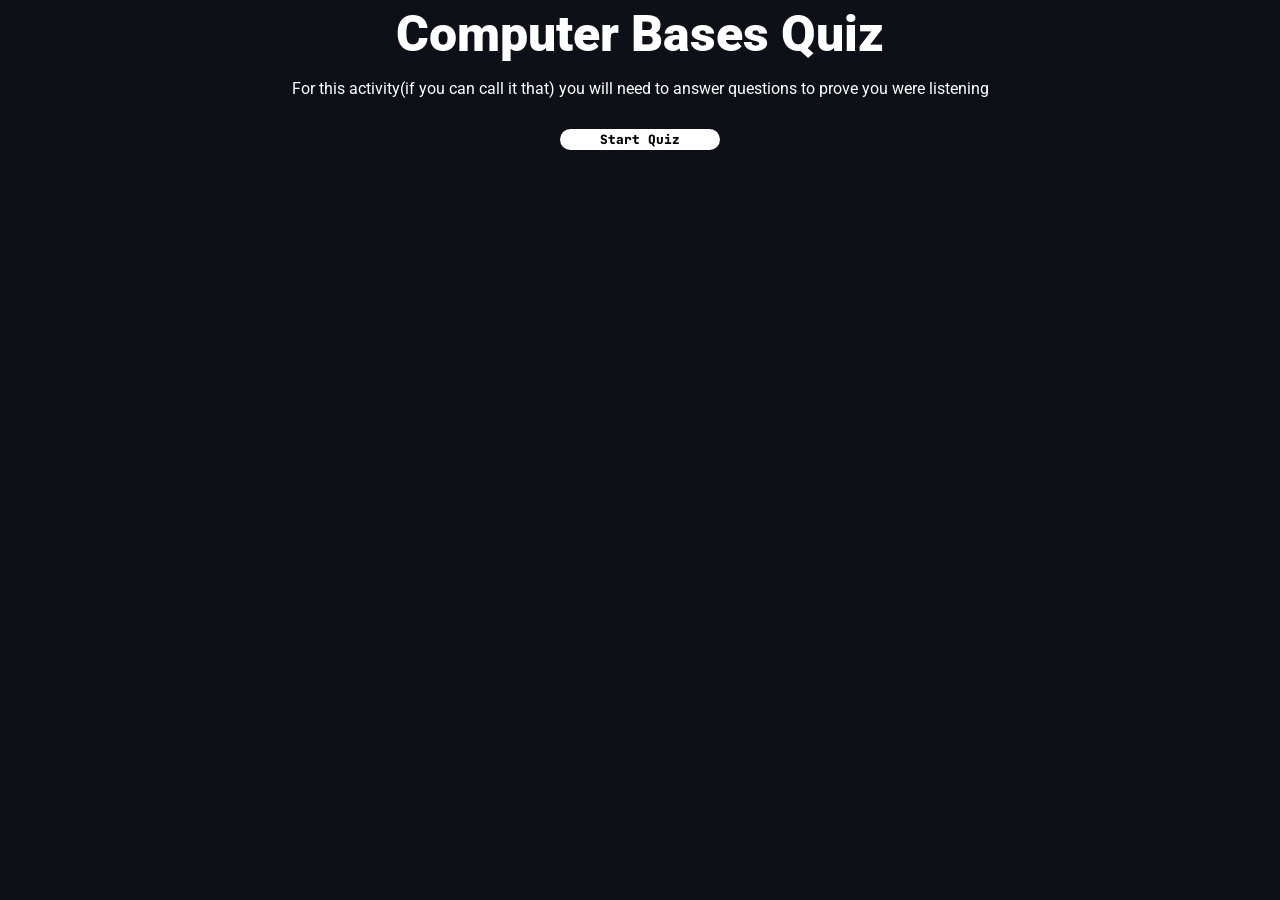
<file: quiz.html>
<!DOCTYPE html>
<html lang="en">
<head>
  <meta charset="UTF-8">
  <meta name="viewport" content="width=device-width, initial-scale=1.0">
  <title>Computer Bases Quiz</title>

  <link rel="stylesheet" href="styles/quiz/main.css">
  <link rel="stylesheet" href="styles/quiz/animation.css">

  <link rel="stylesheet" href="styles/transitions.css">

  <link rel="preconnect" href="https://fonts.googleapis.com">
  <link rel="preconnect" href="https://fonts.gstatic.com" crossorigin>
  <link href="https://fonts.googleapis.com/css2?family=Roboto:ital,wght@0,100..900;1,100..900&display=swap" rel="stylesheet">
  <link href="https://fonts.googleapis.com/css2?family=Press+Start+2P&display=swap" rel="stylesheet">
  <link href="https://fonts.googleapis.com/css2?family=Space+Mono:ital,wght@0,400;0,700;1,400;1,700&display=swap" rel="stylesheet">
  <link href="https://fonts.googleapis.com/css2?family=Fira+Code:wght@300..700&display=swap" rel="stylesheet">
  <link href="https://fonts.googleapis.com/css2?family=JetBrains+Mono:ital,wght@0,100..800;1,100..800&display=swap" rel="stylesheet">
</head>
<body>
  <div class="title-flexbox">
    <h1 class="head-title">Computer Bases Quiz</h1>
    <p class="activity-description">
      For this activity(if you can call it that) you will need to answer questions to prove you were listening
    </p>
    <button class="start">Start Quiz</button>
  </div>
  <main>
    <section class="question q1">  
      <div class="question-part">
        <h2>What is a Binary Number?</h2>
        <div class="choice-container">
          <input type="radio" class="choice" id="o1" name="q1-choice" value="hex">
          <label for="o1" class="choice-label">A number system that uses 16 unique symbols, including the letters A–F, to represent values efficiently.</label>
        </div>
        <div class="choice-container">
          <input type="radio" class="choice" id="o2" name="q1-choice" value="decimal">
          <label for="o2" class="choice-label">A number system that uses the digits 0 through 9 and is primarily used for mathematical calculations.</label>
        </div>
        <div class="choice-container">
          <input type="radio" class="choice" id="o3" name="q1-choice" value="memory">
          <label for="o3" class="choice-label">A number that can only store positive values and is used to represent memory addresses inside a computer.</label>
        </div>
        <div class="choice-container">
          <input type="radio" class="choice" id="o4" name="q1-choice" value="binary">
          <label for="o4" class="choice-label">A number that can either be 1 or 0, that is commonly found in computers. It's values in a computer are dependent on electrical flow.</label>
        </div>
        <button class="next-question">Next</button>
      </div>
    </section>
    <section class="question q2">
      <div class="question-part">
        <h2>What is <span>Base-16</span>?</h2>
        <div class="choice-container">
          <input type="radio" class="choice" id="o1" name="q2-choice" value="fakeHex">
          <label for="o1" class="choice-label">A numbering system that stores values in groups of 16 bytes and is primarily used for computer memory addresses.</label>
        </div>
        <div class="choice-container">
          <input type="radio" class="choice" id="o2" name="q2-choice" value="hex">
          <label for="o2" class="choice-label">A numbering system that uses 16 symbols (0–9 and A–F) to represent values, commonly used in computing and programming.</label>
        </div>
        <div class="choice-container">
          <input type="radio" class="choice" id="o3" name="q2-choice" value="decimal">
          <label for="o3" class="choice-label">A numbering system that uses the digits 0 through 9 and is the standard counting system used in everyday life.</label>
        </div>
        <div class="choice-container">
          <input type="radio" class="choice" id="o4" name="q2-choice" value="binary">
          <label for="o4" class="choice-label">A numbering system that only uses the digits 0 and 1 and is used by computers to store data.</label>
        </div>
        <button class="next-question">Next</button>
      </div>
    </section>
    <section class="question q3">
      <div class="question-part">
        <h2>What does Decimal mean?</h2>
        <div class="choice-container">
          <input type="radio" class="choice" id="o1" name="q3-choice" value="fakeDecimal">
          <label for="o1" class="choice-label">A number that contains a decimal point, such as 3.14 or 12.5.</label>
        </div>
        <div class="choice-container">
          <input type="radio" class="choice" id="o2" name="q3-choice" value="decimal">
          <label for="o2" class="choice-label">A numbering system based on 10 symbols (0–9), which is the standard counting system used in everyday life.</label>
        </div>
        <div class="choice-container">
          <input type="radio" class="choice" id="o3" name="q3-choice" value="fake">
          <label for="o3" class="choice-label">A numbering system used exclusively by computers to store electrical signals and memory addresses.</label>
        </div>
        <div class="choice-container">
          <input type="radio" class="choice" id="o4" name="q3-choice" value="allOfThem">
          <label for="o4" class="choice-label">All of the Above.</label>
        </div>
        <button class="next-question">Next</button>
      </div>
    </section>
    <section class="question q4">
      <div class="question-part">
        <h2>Convert 13 to <span>4-bit Binary</span></h2>
        <p>Remember each 0 represents 2ˣ starting from 2⁰ to 2³, and you need 4 zeros || Use a piece of paper if needed</p>
        <input type="text" class="binary-number-convert" id="o1" name="q4-choice" placeholder="Enter Binary Number here">
        <button class="next-question">Next</button>
      </div>
    </section>
    <section class="question q5">
      <div class="question-part">
        <h2>Convert 71 to <span>8-bit Binary</span></h2>
        <p class="no">Remember each 0 represents 2ˣ starting from 2⁰ to 2⁷, and you need 8 zeros || Use a piece of paper if needed</p>
        <input type="text" class="binary-number-convert" id="o1" name="q5-choice" placeholder="Enter Binary Number here">
        <button class="next-question">Next</button>
      </div>
    </section>
    <section class="question q6">
      <div class="decimal-hexadecimal">
        <h2>Convert 10010111 to <span>Decimal and Hexadecimal</span></h2>
        <p>Remember each 0 represents 2ˣ starting from 2⁰ to 2⁷ || Convert from Binary to Decimal, then Decimal to Hexadecimal || Use a piece of paper if needed</p>
        <input type="text" class="binary-number-convert" id="q6-choice-1" placeholder="Enter Decimal Number here">
        <input type="text" class="binary-number-convert" id="q6-choice-2" placeholder="Enter Hexadecimal Number here">
        <button class="next-question">Next</button>
      </div>
    </section>
    <section class="question q7">
      <div class="question-part">
        <h2>How is Binary applied in Computer Science?</h2>
        <div class="choice-container">
          <input type="radio" class="choice" id="o1" name="q7-choice" value="correct">
          <label for="o1" class="choice-label">Binary is used to represent and process data using combinations of 0s and 1s, which correspond to electrical states inside computer hardware.</label>
        </div>
        <div class="choice-container">
          <input type="radio" class="choice" id="o2" name="q7-choice" value="wrong">
          <label for="o2" class="choice-label">Binary is used to convert all computer data into decimal numbers before calculations are performed.</label>
        </div>
        <div class="choice-container">
          <input type="radio" class="choice" id="o3" name="q7-choice" value="wrong-again">
          <label for="o3" class="choice-label">Binary is primarily used to store colors and images because it contains only two symbols, making graphics easier to display.</label>
        </div>
        <div class="choice-container">
          <input type="radio" class="choice" id="o4" name="q7-choice" value="wrong-again-again">
          <label for="o4" class="choice-label">Binary is a special numbering system used only for internet communication and networking devices.</label>
        </div>
        <button class="next-question">Next</button>
      </div>
    </section>
    <section class="question q8">
      <div class="question-part">
        <h2>How is Base-10 applied in Computer Science?</h2>
        <div class="choice-container">
          <input type="radio" class="choice" id="o1" name="q8-choice" value="wrong-again">
          <label for="o1" class="choice-label">Base-10 is the numbering system computers use internally to store data and perform all calculations.</label>
        </div>
        <div class="choice-container">
          <input type="radio" class="choice" id="o2" name="q8-choice" value="wrong">
          <label for="o2" class="choice-label">Base-10 is only used for measuring computer performance and has no role in programming or software.</label>
        </div>
        <div class="choice-container">
          <input type="radio" class="choice" id="o3" name="q8-choice" value="correct">
          <label for="o3" class="choice-label">Base-10 is commonly used to display and input numbers in a way that humans can easily read and understand, even though computers process data in binary.</label>
        </div> 
        <div class="choice-container">
          <input type="radio" class="choice" id="o4" name="q8-choice" value="wrong-again-again">
          <label for="o4" class="choice-label">Base-10 uses the digits 0–F and is primarily used by programmers to represent memory addresses.</label>
        </div>
        <button class="next-question">Next</button>
      </div>
    </section>
    <section class="question q9">
      <div class="question-part">
        <h2>How is Hexadecimal used in Computer Science?</h2>
        <div class="choice-container">
          <input type="radio" class="choice" id="o1" name="q9-choice" value="wrong-again">
          <label for="o1" class="choice-label">Hexadecimal is a numbering system used exclusively for internet addresses and network communication.</label>
        </div>
        <div class="choice-container">
          <input type="radio" class="choice" id="o2" name="q9-choice" value="wrong">
          <label for="o2" class="choice-label">Hexadecimal is used to convert all computer data into decimal before it can be displayed on a screen.</label>
        </div>
        <div class="choice-container">
          <input type="radio" class="choice" id="o3" name="q9-choice" value="wrong-again-again">
          <label for="o3" class="choice-label">Hexadecimal is the primary numbering system used by computer processors to perform calculations internally.</label>
        </div>
        <div class="choice-container">
          <input type="radio" class="choice" id="o4" name="q9-choice" value="correct">
          <label for="o4" class="choice-label">Hexadecimal is used to represent memory addresses, binary data, and color values in a shorter and more readable format than binary.</label>
        </div>
        <button class="next-question">Next</button>
      </div>
    </section>
    <section class="question q10">
      <div class="decode-question">
        <h2>Convert this Binary to text(If you want just skip)</h2>
        <p class="binary-decode">01001000 01100101 01101100 01101100 01101111 00101100 00100000 01010111 01101111 01110010 01101100 01100100 00100001</p>
        <details>
          <summary>Binary Keys</summary>

          <pre class="binary-keys">
            A = 01000001
            B = 01000010
            C = 01000011
            D = 01000100
            E = 01000101
            F = 01000110
            G = 01000111
            H = 01001000
            I = 01001001
            J = 01001010
            K = 01001011
            L = 01001100
            M = 01001101
            N = 01001110
            O = 01001111
            P = 01010000
            Q = 01010001
            R = 01010010
            S = 01010011
            T = 01010100
            U = 01010101
            V = 01010110
            W = 01010111
            X = 01011000
            Y = 01011001
            Z = 01011010

            a = 01100001
            b = 01100010
            c = 01100011
            d = 01100100
            e = 01100101
            f = 01100110
            g = 01100111
            h = 01101000
            i = 01101001
            j = 01101010
            k = 01101011
            l = 01101100
            m = 01101101
            n = 01101110
            o = 01101111
            p = 01110000
            q = 01110001
            r = 01110010
            s = 01110011
            t = 01110100
            u = 01110101
            v = 01110110
            w = 01110111
            x = 01111000
            y = 01111001
            z = 01111010

            , = 00101100
            ! = 00100001
          </pre>
        </details>
        
        <input type="text" class="binary-number-convert" id="q10-choice" placeholder="Enter Text Here">
        <div class="button-row">
          <button class="next-question">Next</button>
          <button class="skip-question">Skip</button>
        </div>
      </div>
    </section>
    <section class="question end">
      <div class="idk">
        <h2>You Finished!!</h2>
        <p id="finalScore">Your Score:</p>
        <p id="finalScoreText"></p>
      </div>
    </section>
  </main>
  
  <div class="bars inactive">
    <div class="percentage">
      <p id="questionText"></p>
      <progress id="questionProgress" value="4" max="10"></progress> 
    </div>

    <div class="scorePercentage">
      <p id="scoreText"></p>
      <meter id="scoreMeter" value="8" min="0" max="10" low="4" high="7" optimum="10"></meter>
    </div>
  </div>

  <script src="scripts/quiz/main.js"></script>
</body>
</html>
</file>
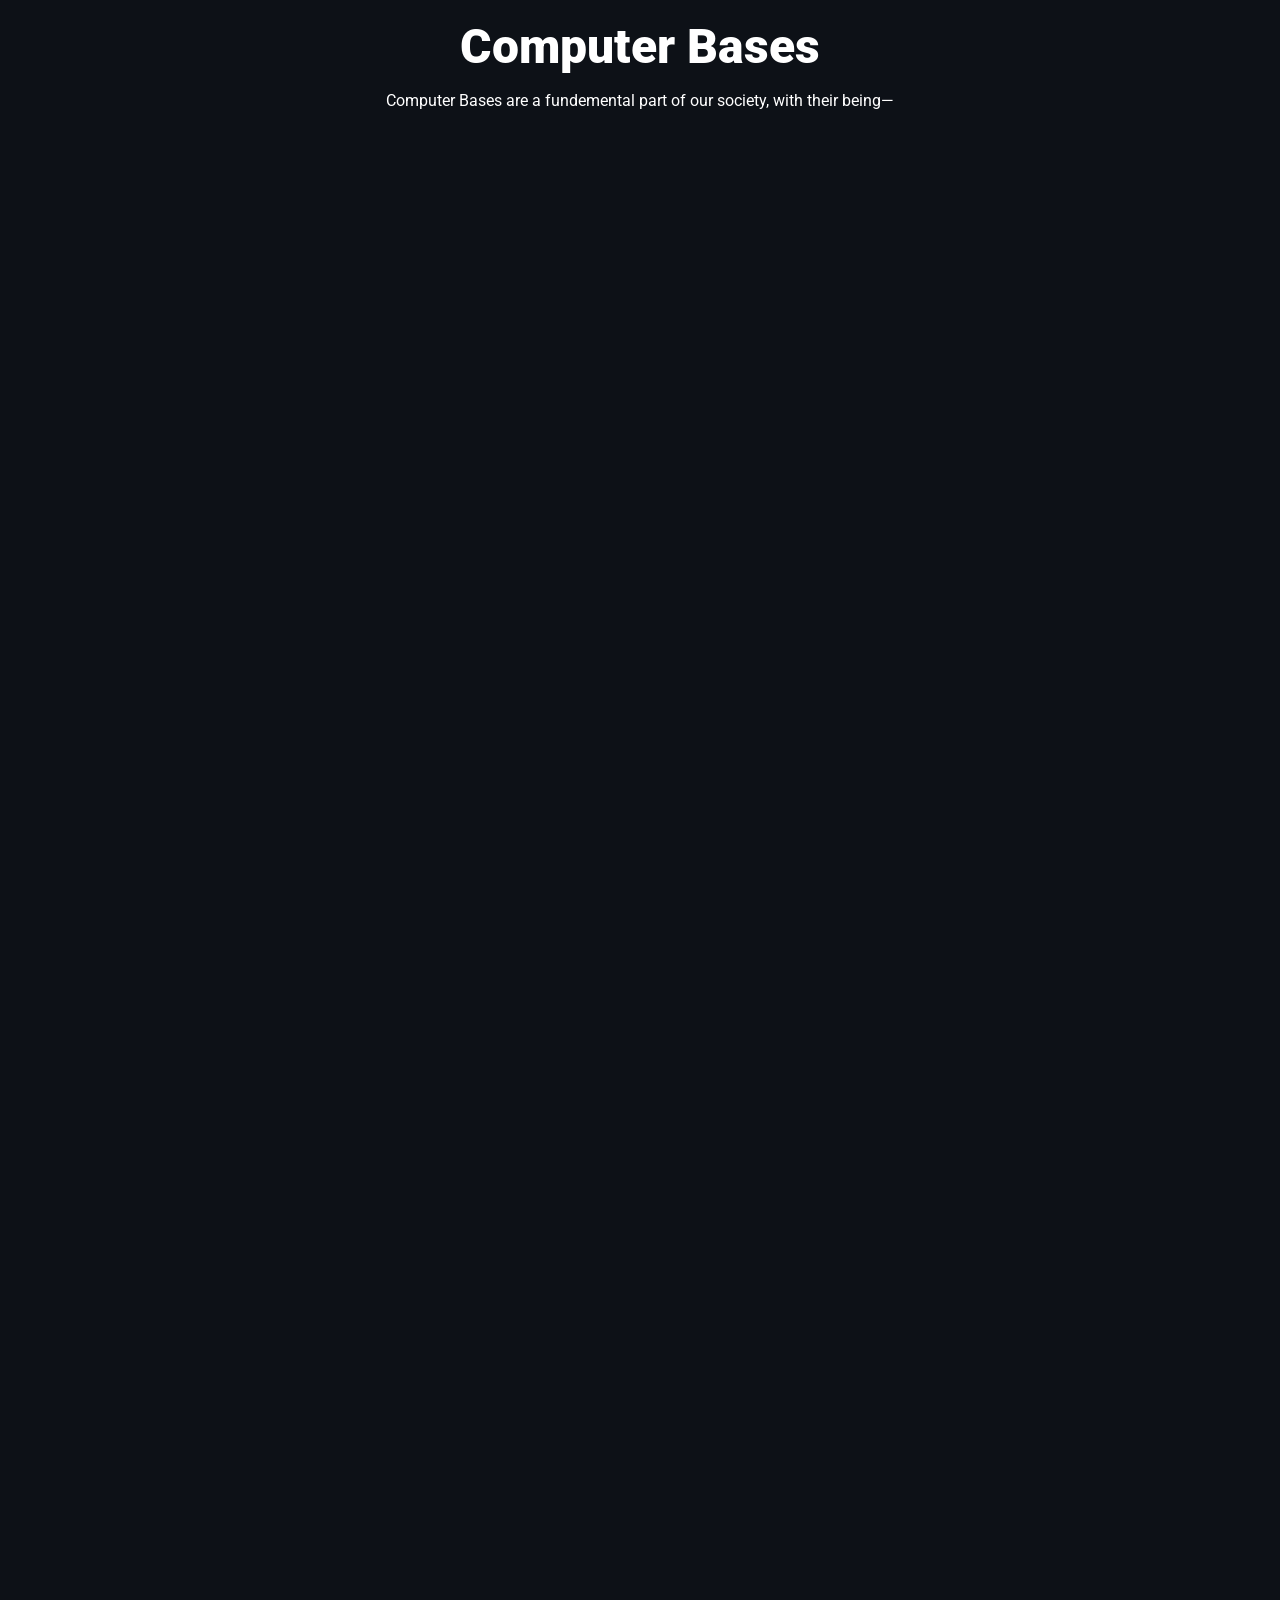
<file: slideshow.html>
<!DOCTYPE html>
<html lang="en">
<head>
  <meta charset="UTF-8">
  <meta name="viewport" content="width=device-width, initial-scale=1.0">
  <title>Computer Bases</title>

  <link rel="stylesheet" href="styles/slideshow/general.css">
  <link rel="stylesheet" href="styles/slideshow/main.css">
  <link rel="stylesheet" href="styles/slideshow/hexadecimal.css">
  <link rel="stylesheet" href="styles/slideshow/decimal.css">
  <link rel="stylesheet" href="styles/slideshow/spans.css">
  <link rel="stylesheet" href="styles/slideshow/animation.css">

  <link rel="stylesheet" href="styles/transitions.css">

  <link rel="preconnect" href="https://fonts.googleapis.com">
  <link rel="preconnect" href="https://fonts.gstatic.com" crossorigin>
  <link href="https://fonts.googleapis.com/css2?family=Roboto:ital,wght@0,100..900;1,100..900&display=swap" rel="stylesheet">
  <link href="https://fonts.googleapis.com/css2?family=Press+Start+2P&display=swap" rel="stylesheet">
  <link href="https://fonts.googleapis.com/css2?family=Space+Mono:ital,wght@0,400;0,700;1,400;1,700&display=swap" rel="stylesheet">
  <link href="https://fonts.googleapis.com/css2?family=Fira+Code:wght@300..700&display=swap" rel="stylesheet">
  <link href="https://fonts.googleapis.com/css2?family=JetBrains+Mono:ital,wght@0,100..800;1,100..800&display=swap" rel="stylesheet">
</head>
<body tabindex="-1">
  <div class="title-flexbox">
    <h1 class="head-title">Computer Bases</h1>
    <p>
      Computer Bases are a fundemental part of our society, 
      with their being—
    </p>
  </div>
  <section class="computer-bases">
    <div class="wrapper-1 cb-decimal">
      <h2>Decimal</h2>
      <p>
        Decimal(<span class="span-decimal">Base-10</span>) is the traditional number system used by humans,
        and it is very important to arithmetic. It features numbers <span class="span-decimal">0-9</span>, allowing
        you to do math such as <code>1+1=2</code>. This isn't used directly by
        <span class="span-comp">computers</span> but is used for humans to understand <span class="span-comp">computers</span>.
      </p>
    </div>
    <div class="wrapper-2 cb-hexadecimal">
      <h2>Hexadecimal</h2>
      <p>
        <span>Hexadecimal</span>(<span class="span-hexa">Base-16</span>), is a more enriched yet confusing positional numeral system.
        It features numbers <span class="span-hexa">0-9</span> same as <span class="span-decimal">Base-10</span> and includes the letters <span class="span-hexa">A to F</span> in the alphabet,
        representing digits <span class="span-hexa">10-15</span>, like this <code>0x4A = 74</code>. <span class="span-hexa">Hexadecimal</span> is massively more present in <span class="span-comp">computers</span>
        than <span class="span-decimal">Base-10</span>.
      </p>
    </div>
    <div class="wrapper-3 cb-binary">
      <h2>Binary</h2>
      <p>
        Binary(<span class="span-binary">Base-2</span>) is the most basic numeral system,
        it uses the digits <span class="span-binary">0 & 1</span>. A number can be represented
        in 8-bit binary(<span class="span-binary">BYTES</span>) like this <code>00111111 = 63</code>.
        It's also rarely used in anything but <span class="span-comp">computer science</span>.                                 
      </p>
    </div>
  </section>
  <div class="title-flexbox binary-header">
    <h1 class="head-title">Binary</h1>
  </div>
  <section class="binary-main">
    <section class="binary">
      <div class="wrapper wrapper-1 bi-1">
        <h2>Invention of the Modern Computer</h2>
        <p>
          <span class="span-6">Konrad Zuse</span> is regarded as the inventor of the <span class="span-comp">modern computer</span>. 
          Now the term "<span class="span-comp">modern computer</span>" does not refer to our current <span class="span-comp">computers</span>,
          however it refers to the introduction of <span class="span-binary">binary</span> and <span class="span-binary">boolean</span> logic into computers.
          Computers had previously been incorporating <span class="span-decimal">Base-10</span> into the machine; leading to
          much more complicated systems. This event is exetremely historical significant as
          it directly led to the modern day <span class="span-comp">computers</span>. Nowadays we use <span class="span-comp">computers</span> for everything, 
          whether it be—<span class="span-2">banking</span>, <span class="span-3">government systems</span>, 
          <span class="span-1">medicine development</span>, <span class="span-7">entertainment</span>, 
          <span class="span-4">warfare</span>, <span class="span-5">space exploration</span>
          and much more.
        </p>
      </div>
      <div class="wrapper wrapper-2 bi-2">
        
      </div>
      <div class="wrapper wrapper-3 bi-3">
        
      </div>
    </section>
    <section class="binary-2">
      <div class="wrapper wrapper-1 bi2-1">
        <h2>Boolean Algebra</h2>
        <p>
          <span class="span-binary">Boolean Algebra</span> is the mathematics applied
          to <span class="span-binary">Base-2</span> allowing for arithmetic in <span class="span-binary">Base-2</span>.
          It was introduced by <span class="span-8">George Boole</span> back in 1847, 
          and has since been expanded upon. We use <span class="span-binary">Boolean Algebra</span> 
          with <span class="span-1">Transistors</span> to create <span class="span-4">Logic Gates</span>.
          Logic gates have multiple types with—<span class="span-2">AND</span>, <span class="span-7">OR</span> & <span class="span-3">NAND</span>
          being some of the more prominent ones. Inside a modern day 
          <span class="span-comp">computer</span> lies hundreds of millions to billions of <span class="span-4">Logic Gates</span>.
          If an <span class="span-1">electricial current</span> is flowing then it is <span class="span-5">On/True</span> which is
          <span class="span-binary">1</span> in <span class="span-binary">binary</span>, if it's not flowing then it's <span class="span-6">Off/False</span> which is <span class="span-binary">0</span>.
          These individual states of <span class="span-1">electricial flow</span> are called <span class="span-binary">bits</span>.
        </p>
      </div>
      <div class="wrapper wrapper-2 bi2-2">
        
      </div>
      <div class="wrapper wrapper-3 bi2-3">
        <h2>Converting to Binary</h2>
        <p>
          <code class="bool-math">byte = 8 bits</code>. E.g.
          <code class="bool-math bM1">01010101</code>
          2^7 2^6 2^5 2^4 2^3 2^2 2^1 2^0 are the values for each bit in a byte.
          So in our example <code class="bool-math">01010101</code> we can raise each 1 to
          a certain 2 exponent. <code class="bool-math bM2">64 + 16 + 4 + 1 = 85</code>. Also,
          most modern systems run on 64-bit integer systems, so instead of 01010101 we get
          <code class="bool-math">0000000000000000000000000000000000000000000000000000000001010101</code>.
        </p>
      </div>
    </section>
    <section class="binary-3">
      <div class="wrapper wrapper-1 bi3-1">
        <h2>Incorporation in Modern-day Computer Science</h2>
        <p>
          Today <span class="span-binary">Binary</span> is the primary arithmetic
          behind <span class="span-comp">computers</span>. However, we don't actually code programs in raw <span class="span-binary">binary</span>.
          If you wanted to simply print "Hello World" to your <span class="span-comp">computers terminal</span> with <span class="span-binary">binary</span>
          it would look like this: 
        </p>
        <code class="binary-example">[base64]</code>
        <p class="output">Outputs:</p>
        <code class="binary-example-2">Hello World</code>
        <p class="python-inform">
          So we use coding languages to write out code easier like <span class="span-8">Python</span>
        </p>
        <code class="python">print("Hello, World!")</code>
        <p class="output">Outputs:</p>
        <code class="binary-example-2">Hello, World!</code>
        </div>
      </div> 
    </section>
  </section>
  <div class="title-flexbox hexa-header">
    <h1 class="head-title">Hexadecimal</h1>
  </div>
  <section class="hexa-main">
    <section class="hexa">
      <div class="wrapper wrapper-1 bi-1">
        <h2>Use in Computer Science</h2>
        <p>
          <span class="span-hexa">Base-16</span> has been around for a very long time,
          and it's been used in <span class="span-comp">computers</span> almost as long as the implementation of <span class="span-binary">binary</span> 
          in <span class="span-comp">computers</span>. We use <span class="span-hexa">hexadecimal</span> to make code more readable for humans inside <span class="span-8">low-level</span> languages for 
          a better understanding of what you're doing when directly controlling <span class="span-2">hardware</span>. 
          <span class="span-hexa">Hexadecimal</span> is used in <span class="span-4">assembly languages</span> like <span class="span-7">ARM / AArch64 Assembly</span>
          and <span class="span-1">x86-64 / x64 Assembly</span>.
        </p>
      </div>
      <div class="wrapper wrapper-2 bi-2">
        
      </div>
      <div class="wrapper wrapper-3 bi-3">
        
      </div>
    </section>
    <section class="hexa-2">
      <div class="wrapper wrapper-1 bi2-1">
        <h2>Hexadecimal Numbers</h2>
        <p>
          When we take a number in <span class="span-decimal">Base-10</span> like 52, 
          what we are actually doing is 5 * 10^1, and 2 * 10^0. In <span class="span-binary">Base-2</span> 
          with a number like 1011, we'd do 1 * 2^3, 0 * 2^2, 1 * 2^1, 1 * 2^0, and we'd get 11. In
          <span class="span-hexa">Base-16</span> not only do we have the extra symbols <span class="span-hexa">A-F(10-15)</span>, but we
          raise every digit to a power of 16. So <span class="span-hexa">7AC2</span> would be 7 * 16^3, 10 * 16^2, 12 * 16^1, 
          2 * 16^0, which is 31426.
        </p>
      </div>
      <div class="wrapper wrapper-2 bi2-2">
        
      </div>
      <div class="wrapper wrapper-3 bi2-3">
        <h2>Converting to Hexadecimal</h2>
        <p>
          For this example we will take the number 151 and convert it to <span class="span-hexa">hexadecimal</span>. To start we will
          divide 151 by 16, we get 9 with a remainder of 7. Next we divide the new quotient(9) by
          16, 9/16 = 0 remainder 9. The first remainder is the rightmost digit, and the second remainder
          is the leftmost digit. You then get 97, which we can write as <span class="span-hexa">0x97</span>.
        </p>
      </div>
    </section>
  </section>
  <div class="title-flexbox decimal-header">
    <h1 class="head-title">Decimal</h1>
  </div>
  <section class="decimal-main">
    <section class="decimal">
      <div class="wrapper wrapper-1 bi-1">
        <h2>Origin</h2>
        <p>
          All of <span class="span-decimal">Base-10</span> can be traced back to <span class="span-6">ancient civilizations</span>.
          The <span class="span-8">Egyptian numerals</span>, <span class="span-5">Brahmi numerals</span>, <span class="span-2">Greek numerals</span>, 
          <span class="span-7">Hebrew numerals</span>, <span class="span-3">Roman numerals</span>, and <span class="span-1">Chinese
          numerals</span> all use decimal(<span class="span-decimal">Base-10</span>). A common belief is it originates
          from the ten fingers on our hands, and people counted with their fingers.
        </p>
      </div>
    </section>
    <section class="decimal-2">
      <div class="wrapper wrapper-1 bi2-1">
        <h2>Basic Mathematics</h2>
        <p>
          <span class="span-decimal">Base-10</span> is the primary system used in
          <span class="span-2">standard mathetmatics</span>. We use it in this class, to perform math we can use
          the four basic operators, <span class="span-decimal">* / + -</span>. It allows us to perform equations like
          <code>4 * 3 = 12</code>, <code>12/2 = 6</code>, <code>1 + 1 = 2</code>, and <code>8-5 = 3</code>. We can expand
          this with <span class="span-1">BEDMAS</span>, <code>(2+2) * 4²</code> in which we first solve the brackets <code>(4) * 4²</code>, then the
          exponent <code>4 * 16</code>, and finally it's just multiplying <code>4 * 16 = 64</code>.
        </p>
      </div>
      <div class="wrapper wrapper-2 bi2-2">
        
      </div>
      <div class="wrapper wrapper-3">
        <h2>Usage in Computer Science</h2>
        <p>
          Actual <span class="span-decimal">Base-10</span> is commonly used in <span class="span-4">high-level</span> coding languages
          to help make code more readable for humans. E.g. Arrays: <code>myArray = ["hello", "hi", "e"]</code>.
          Now inside arrays you can access specific values by using the index position like this <code>myArray[1]</code>.
          Now if I were to print this to the output <code>print(myArray[1])</code> you might assume it will print "hello", 
          however it will actually output:
        </p>
        <code class="binary-example-2 binary-example-4">hi</code>
        <p class="idk-anymore">
          This is because the index position starts at 0, not 1; as Base-10 is the numbers 0-9.
        </p>
      </div>
    </section>
  </section>
  <div class="title-flexbox citation-header">
    <h1 class="head-title">Works Cited</h1>
  </div>
  <section class="citation-main">
    <section class="citation">
      <div class="wrapper wrapper-1 bi-1">
        <p class="citation-text">Beeler, Madison S., and Michael P. Closs. “Decimal.” Wikipedia, https://en.wikipedia.org/wiki/Decimal. Accessed 10 June 2026.</p>
        <p class="citation-text">“Binary Number.” Wikipedia, 4 5 2026, https://en.wikipedia.org/wiki/Binary_number. Accessed 10 June 2026.</p>
        <p class="citation-text">“Boolean algebra.” Wikipedia, https://en.wikipedia.org/wiki/Boolean_algebra. Accessed 10 June 2026.</p>
        <p class="citation-text yt-cite">"COMPUTER SCIENCE explained in 17 Minutes." YouTube, uploaded by Computer Science, May 19th 2024, <br>
        https://www.youtube.com/watch?v=CxGSnA-RTsA. Accessed 10 June 2026.</p>
        <p class="citation-text">Elliott, Matt. “Best Desktop Computer for 2026: Top Picks for Macs and PCs.” CNET, 27 September 2025, <br>
        https://www.cnet.com/tech/computing/best-desktop-computer/?ftag=CAD4dc88c8. Accessed 14 June 2026.</p>
        <p class="citation-text">Fernando, Jason. “What Are Assembly Languages?” Investopedia, Investopedia, 22 July 2025, <br>
        https://www.investopedia.com/terms/a/assembly-language.asp. Accessed 10 June 2026.</p>
        <p class="citation-text">Gray, Ellen. “NASA Supercomputers Power COVID-19 Research.” NASA, 29 May 2020, <br>
          https://www.nasa.gov/centers-and-facilities/ames/nasa-supercomputers-power-covid-19-research/. Accessed 14 June 2026.</p>
        <p class="citation-text">Lapointe, Boby. “Hexadecimal.” Wikipedia, https://en.wikipedia.org/wiki/Hexadecimal. Accessed 10 June 2026.</p>
        <p class="citation-text">“Logic Gate.” Wikipedia, 6 5 2026, https://en.wikipedia.org/wiki/Logic_gate. Accessed 10 June 2026.</p>
        <p class="citation-text">Quevedo, Leonardo Torres, et al. “Computer.” Wikipedia, https://en.wikipedia.org/wiki/Computer. Accessed 10 June 2026.</p>
        <p class="citation-text">“Z1 (computer).” Wikipedia, https://en.wikipedia.org/wiki/Z1_(computer). Accessed 10 June 2026.</p>
        </p>
      </div>
    </section>
  </section>
  <script src="scripts/slideshow/main.js"></script>
</body>
</html>
</file>
<file: styles/quiz/main.css>
body {
  font-family: "JetBrains Mono", Roboto, Arial;
  background-color: #0D1117;
  color: white;
  font-family: Roboto, Arial;

  display: flex;
  flex-direction: column;

  margin: 0;

  overflow-x: hidden;
}

h1 {
  font-size: clamp(20px, 8vw, 50px);
  font-weight: 900;

  margin-top: 5px;
  margin-bottom: 0px;
}

main {
  padding-top: 50px;
}

input {
  outline: none;
}

button {
  color: black;
}

.title-flexbox {
  display: flex;
  justify-content: center;
  align-items: center;
  flex-direction: column;
}

.no {
  justify-self: center;
}

.start {
  font-family: "JetBrains Mono", Roboto, Arial;
  font-weight: 900;
  font-size: clamp(0.8rem, 1vw, 1.5rem);
  padding: 2px;
  border-radius: 20px;
  border: none;

  background-color: white;

  width: clamp(20px, 24vw, 160px);

  margin-top: clamp(5px, 2vh, 15px);
}

.question-part {
  display: grid;
  grid-template-columns: repeat(2, 1fr);
  gap: 15px;

  width: min(90%, 900px);
  margin: 0 auto;
}

.decimal-hexadecimal {
  display: grid;
  grid-template-columns: repeat(2, 1fr);

  gap: 15px;

  width: min(80%, 900px);

  margin: 0 auto;

  padding: 20px;

  background-color: #080a0e;

  border-radius: 12px;

  border: 2px solid rgb(30, 30, 30);
}

.decimal-hexadecimal h2 {
  grid-column: 1 / -1;

  text-align: center;

  margin: 0;
}

.decimal-hexadecimal p {
  grid-column: 1 / -1;

  text-align: center;

  margin: 0;

  font-size: clamp(0.9rem, 1.5vw, 1.1rem);
}

.decimal-hexadecimal .next-question {
  grid-column: 1 / -1;
}

.decimal-hexadecimal input {
  justify-self: center;
}

.decimal-hexadecimal .next-question {
  justify-self: center;
}

.question-part h2 {
  grid-column: 1 / -1;
  text-align: center;
}

.choice-container {
  display: flex;
  align-items: center;

  background-color: #080a0e;
  padding: 10px;
  border-radius: 10px;

  gap: 10px;
}

.choice {
  appearance: none;

  flex-shrink: 0;
  width: 20px;
  height: 20px;

  border: 2px solid white;
  border-radius: 50%;

  background-color: #080a0e;
}

.choice:checked {
  background-color: #00ff88;
}

.choice-label {
  font-size: clamp(0.5rem, 0.875vw, 1.5rem);
}

.decode-question {
    width: min(90vw, 1000px);

    margin: 0 auto;

    display: flex;
    flex-direction: column;

    align-items: center;

    gap: 15px;
}

.binary-decode {
    font-family: "JetBrains Mono", monospace;

    width: 90%;

    padding: 15px;

    background-color: #080a0e;

    border: 2px solid rgb(0, 55, 156);

    border-radius: 10px;

    text-align: center;

    overflow-wrap: break-word;
}

.binary-keys {
    font-family: "JetBrains Mono", monospace;

    width: 90%;
    max-height: 250px;

    overflow-y: auto;

    padding: 15px;

    background-color: #080a0e;

    border-radius: 10px;

    border: 2px solid rgb(66, 66, 66);

    white-space: pre-wrap;
}

.binary-number-convert {
    width: min(80%, 500px);

    padding: 12px;

    font-size: 1rem;

    border-radius: 8px;

    border: 2px solid rgb(0, 55, 156);

    background-color: #080a0e;

    color: white;
}

.button-row {
    display: flex;
    gap: 15px;
    width: 90%;
    justify-content: center;
}

.next-question, .skip-question {
  font-family: "JetBrains Mono", Roboto, Arial;
  font-weight: 900;
  font-size: clamp(0.8rem, 1vw, 1.5rem);
  padding: 2px;

  grid-column: 1 / -1;
  justify-self: center;

  width: 20%;

  margin-top: clamp(5px, 2vh, 15px);
}

.bars {
  display: flex;
  justify-content: center;
  align-items: center;
  flex-direction: column;
}

.percentage,
.scorePercentage {
  display: flex;
  flex-direction: column;

  align-items: center;

  width: min(90%, 900px);

  margin: 0 auto;
}

.idk {
  display: flex;
  justify-content: center;
  align-items: center;

  flex-direction: column;
}

#questionText,
#scoreText {
  margin-bottom: 5px;
  font-weight: 700;
}

#questionProgress {
  width: 50%;
}
#scoreMeter {
  width: 20%;
  height: 25px;
}

#questionProgress::-webkit-progress-bar {
  background-color: #080a0e;
  border-radius: 999px;
}

#questionProgress::-webkit-progress-value {
  background-color: #ff0000;
  border-radius: 999px;
}

.question {
  display: none;

  transform: translateX(-100vw);
}

.active {
  display: block;
}

.inactive {
  display: none;
}
</file>
<file: styles/quiz/animation.css>
.animation-one {
  animation-name: slide-in-from-right;
  animation-duration: 0.5s;
  animation-iteration-count: 1;
  animation-fill-mode: forwards;
}

.animation-two {
  animation-name: slide-out-from-right;
  animation-duration: 1s;
  animation-iteration-count: 1;
  animation-fill-mode: forwards;
}

@keyframes slide-in-from-right {
  from {
    transform: translateX(-100vw);
  }
  to {
    transform: translateX(0);
  }
}

@keyframes slide-out-from-right {
  from {
    transform: translateX(0);
  }
  to {
    transform: translateX(100vw);
  }
}
</file>
<file: styles/transitions.css>
@view-transition {
  navigation: auto;
}

::view-transition-group(root) {
  animation-duration: 1s;
  animation-timing-function: ease;
}

::view-transition-old(root) {
  animation-name: slide-out;
}

::view-transition-new(root) {
  animation-name: slide-in;
}

main {
  view-transition-name: page-content;
}

@keyframes slide-out {
  to {
    translate: -100vw;
  }
}

@keyframes slide-in {
  from {
    translate: 100vw;
  }
}
</file>
<file: styles/slideshow/general.css>
body {
  background-color: #0D1117;
  color: white;
  font-family: Roboto, Arial;

  display: flex;
  flex-direction: column;

  min-height: 550dvh;
  margin: 0;

  overflow-x: hidden;
}

header {
  padding-top: 0;
  padding-left: 10px;

  position: fixed;
  display: flex;
  justify-content: space-between;
  align-items: center;


  top: 0;
  left: 0;
  right: 0;

  padding-right: 10px;

  border-bottom: solid;
  border-color: #30363D;
  border-width: 2px;

  background-color: #161B22;

  z-index: 100;
}

footer {
  padding-top: 0;
  padding-left: 10px;

  position: ab;
  bottom: 0;
  left: 0;
  right: 0;

  margin-top: auto;
  margin: 0 0 0 0;

  display: flex;
  justify-content: space-between;
  align-items: center;

  height: 100px;

  padding-right: 10px;

  border-top: solid;
  border-color: #30363D;
  border-width: 2px;

  background-color: #161B22;

  z-index: 100;
}

h1 {
  font-size: 40px;
  font-weight: 900;

  margin-top: 5px;
  margin-bottom: 0px;
}

main {
  padding-top: 50px;
  padding-left: 20px;

  display: flex;
  flex-direction: column;
  align-items: start;
}
</file>
<file: styles/slideshow/main.css>
.title-flexbox {
  display: flex;
  justify-content: center;
  align-items: center;
  flex-direction: column;

  margin-bottom: clamp(1vh, 2vh, 3vh);

  width: 100%;
  height: 100%;
}

.head-title {
  position: relative;

  top: 0;

  font-size: clamp(1.5rem, 4vw, 3rem);

  margin-top: 2vh;
}

.computer-bases {
  display: flex;
  flex-direction: row;

  align-items: center;
  justify-content: space-evenly;

  height: clamp(100px, 40vh, 45vh);
  margin-bottom: clamp(3vh, 5vh, 6vh);
}

.computer-bases .wrapper-1, .computer-bases .wrapper-2, .computer-bases .wrapper-3 {
  display: flex;
  flex-direction: column;

  align-items: center;
  justify-content: start;

  width: clamp(10%, 30%, 40%);
  height: clamp(20%, 90%, 92%);
  
  margin-left: clamp(2px, 2vw, 3vw);
  margin-right: clamp(2px, 2vw, 3vw);

  background-color: transparent;
}

h2 {
  margin-bottom: clamp(1px, 0.3vw, 4px);
  font-size: clamp(1rem, 1.25vw, 2rem);
}
.computer-bases p {
  margin-top: 2px;
  height: clamp(20%, 90%, 92%);

  font-size: clamp(0.5rem, 3vw, 1rem);

  margin-bottom: clamp(3px, 0.35vw, 7px);
}

.computer-bases .wrapper-1, .computer-bases .wrapper-3{
  transform: translateX(-100vw);
}

.computer-bases .wrapper-2 {
  opacity: 0;
}

code {
  font-family: Arial;
  font-size: clamp(0.5rem, 1vw, 1.5rem);
  font-weight: 500;
  background-color: rgb(0, 0, 0);
  color: rgb(255, 255, 255);
  padding: 2px;
  border-width: 2px;
  border-color: rgb(0, 55, 156);
  border-style: solid;
}

.binary-header {
  font-size: clamp(1.5rem, 4vw, 3rem);
  opacity: 0;
}

.binary {
  display: flex;
  justify-content: space-between;
  align-items: start;

  margin-top: clamp(5px, 1vw, 25px);
  height: clamp(15vh, 30vh, 40vh);
  opacity: 0;

  border-radius: 5% 0 5% 0;

  position: relative;
  overflow: hidden;
}

.binary::before {
    content: "";
    position: absolute;
    inset: 0;

    background-image: url('../../images/Z3_Deutsches_Museum.JPG');
    background-size: auto;
    background-position: right;

    mask-image:
        radial-gradient(
            ellipse 48% 120% at 100% 50%,
            black 20%,
            transparent 100%
        );

    -webkit-mask-image:
        radial-gradient(
            ellipse 48% 120% at 100% 50%,
            black 20%,
            transparent 100%
        );
}

.binary .wrapper {
  display: flex;
  flex-direction: column;

  align-items: center;
  justify-content: start;

  width: clamp(32%, 40%, 45%);
  height: clamp(40vh, 50vh, 54vh);
  
  margin-left: clamp(2px, 2vw, 3vw);
  margin-right: clamp(2px, 2vw, 3vw);

  background-color: transparent;
}

.binary-main .wrapper p, .hexa-main .wrapper p, .decimal-main .wrapper p {
  font-size: clamp(0.5rem, 1vw, 1.5rem);
}

.binary .wrapper-2 {
  background-color: rgba(126, 126, 126, 0.3);
  width: 4px;
  height: 100%;
  border-radius: 5px;
}

.binary .wrapper-1 {
  margin-top: clamp(3vh, 5vh, 7vh);
}

.binary-2 {
  display: flex;
  justify-content: space-between;
  align-items: start;

  margin-top: clamp(5px, 1vw, 25px);
  height: clamp(15vh, 30vh, 40vh);
  opacity: 0;

  border-radius: 5% 0 5% 0;

  position: relative;
  overflow: hidden;

  margin-bottom: clamp(40px, 120px, 240px);
}

.binary-2 .wrapper {
  display: flex;
  flex-direction: column;

  align-items: center;
  justify-content: start;

  width: clamp(32%, 40%, 45%);
  height: clamp(40vh, 50vh, 54vh);
  
  margin-left: clamp(2px, 2vw, 3vw);
  margin-right: clamp(2px, 2vw, 3vw);

  background-color: transparent;
}

.binary-2 .wrapper-2 {
  background-color: rgba(126, 126, 126, 0.3);
  width: 4px;
  height: 100%;
  border-radius: 5px;
}

.binary-2 .wrapper-1, .binary-2 .wrapper-3 {
  margin-top: clamp(3vh, 5vh, 7vh);
}

.binary-2 .wrapper-3 {
  align-items: start;
}

.math {
  display: flex;
  align-items: center;
  justify-content: start;

  flex-direction: column;
}

.bool-math {
  font-weight: 600;
  font-size: clamp(0.5rem, 1vw, 1.5rem);
  background-color: lightgray;
  border: none;
  color: black;
  width: clamp(10px, 2vw, 45px);
  padding: clamp(1px, 0.15vw, 4px);
  text-align: right;
}

.bM1 {
  text-align: center;
  font-size: clamp(0.5rem, 1vw, 1rem);
  padding: clamp(1px, 0.15vw, 4px);
}

.bM2 {
  font-weight: 900;
  font-size: clamp(0.5rem, 1vw, 1rem);
}

rt {
  font-weight: 900;
  font-size: clamp(0.5rem, 1.5vw, 1.5rem);
}

.binary-3 {
  display: flex;
  justify-content: center;
  align-items: center;

  margin-top: clamp(5px, 1vw, 25px);
  height: clamp(20vh, 60vh, 100vh);

  border-radius: 5% 0 5% 0;

  position: relative;
  overflow: hidden;

  transform: translateX(-100vw);
}

.binary-3::before {
    content: "";
    position: absolute;
    inset: 0;

    background-image: url('../../images/nasaPhoto.webp');
    background-size: auto;
    background-position: right;

    mask-image: linear-gradient(
        to left,
        black 20%,
        transparent 50%
    );

    -webkit-mask-image:
        linear-gradient(
        to left,
        black 20%,
        transparent 51%
    );
}

.binary-3::after {
    content: "";
    position: absolute;
    inset: 0;

    background-image: url('../../images/computers.webp');
    background-position: left;
    background-repeat: no-repeat;

    mask-image: linear-gradient(
        to right,
        black 20%,
        transparent 51%
    );
    -webkit-mask-image:
        linear-gradient(
        to right,
        black 20%,
        transparent 51%
    );
}

.binary-3 .wrapper {
  position: relative;
  display: flex;
  flex-direction: column;

  align-items: center;
  justify-content: start;

  width: clamp(32%, 40%, 45%);
  height: clamp(40vh, 54vh, 58vh);
  
  margin-left: clamp(2px, 2vw, 3vw);
  margin-right: clamp(2px, 2vw, 3vw);

  border-radius: clamp(4px, 1vw, 20px);

  background-color: rgba(0, 0, 0, 0.35);
  border-width: 2px;
  border-color: rgb(255, 255, 255);
  border-style: solid;

  backdrop-filter: blur(5px);

  z-index: 1;

  transform: translateX(-100vw);
}

.bi3-1 {
  padding: 4px;
}

.binary-3 .wrapper p {
  text-align: center;
  width: 90%;
}

.decimal-2 .wrapper-3 p {
  margin-bottom: 2px;
}

.binary-example {
  width: 90%;
  text-align: center;
  background-color: rgb(0, 0, 0);
  border-color: rgb(66, 66, 66);
  border-style: solid;
  border-radius: clamp(4px, 0.75vw, 14px);
  color: rgb(255, 255, 255);
  padding: clamp(2px, 0.5vw, 12px);
  max-width: 100%;
  overflow-x: auto;
  white-space: pre-wrap;
  overflow-wrap: break-word;
  font-size: clamp(0.6rem, 1vw, 1rem);
  font-family: "Fira Code", Roboto, Arial;
  margin-bottom: clamp(2px, 0.5vw, 12px);
}

.binary-example-2 {
  margin-top: clamp(3px, 0.4vh, 12px);
  text-align: center;
  background-color: rgb(0, 0, 0);
  border-color: rgb(66, 66, 66);
  border-style: solid;
  border-radius: clamp(4px, 0.75vw, 14px);
  color: rgb(255, 255, 255);
  padding: clamp(2px, 0.4vw, 12px);
  font-size: clamp(0.5rem, 1vw, 1rem);
  font-family: "Fira Code", Roboto, Arial;
}

.python-inform {
  margin-top: clamp(0.5em, 1vw, 0.9em);
  margin-bottom: clamp(0.5em, 1vw, 0.9em);
}

.output {
  margin: 0;
  text-decoration: underline;
  text-underline-offset: clamp(1px, 0.15vw, 4px);
}

.python {
  text-align: center;
  background-color: rgb(0, 0, 0);
  border-color: rgb(66, 66, 66);
  border-style: solid;
  border-radius: clamp(4px, 0.75vw, 14px);
  color: rgb(255, 255, 255);
  padding: clamp(2px, 0.4vw, 12px);
  font-size: clamp(0.5rem, 1vw, 1rem);
  font-family: "Fira Code", Roboto, Arial;

  margin-bottom: clamp(4px, 0.75vw, 20px);
}

.citation-header {
  margin-top: clamp(5vh, 20vh, 40vh);
  opacity: 0;
}

.citation-text {
  font-family: "JetBrains Mono", Roboto, Arial;
}

.citation {
  display: flex;
  justify-content: center;
  align-items: center;

  font-size: clamp(0.5rem, 1vw, 1.5rem);

  transform: translateX(-100vw);
}

.yt-cite {
  text-overflow:clip;
}
</file>
<file: styles/slideshow/hexadecimal.css>
.hexa-header {
  margin-top: 23vh;
  opacity: 0;
}

.hexa {
  display: flex;
  justify-content: space-between;
  align-items: start;

  margin-top: 15px;
  height: 30vh;
  opacity: 0;

  border-radius: 5% 0 5% 0;

  position: relative;
  overflow: hidden;
}

.hexa::before {
    content: "";
    position: absolute;
    inset: 0;

    background-image: url('../../images/assemblylanguage.JPG');
    background-size: contain;
    background-position: right;

    mask-image:
        radial-gradient(
            ellipse 48% 120% at 100% 50%,
            black 20%,
            transparent 100%
        );

    -webkit-mask-image:
        radial-gradient(
            ellipse 48% 120% at 100% 50%,
            black 20%,
            transparent 100%
        );
}

.hexa .wrapper {
  display: flex;
  flex-direction: column;

  align-items: center;
  justify-content: start;

  width: clamp(32%, 40%, 45%);
  height: clamp(40vh, 50vh, 28vh);
  
  margin-left: clamp(2px, 2vw, 3vw);
  margin-right: clamp(2px, 2vw, 3vw);

  background-color: transparent;
}

.hexa .wrapper-2 {
  background-color: rgba(126, 126, 126, 0.3);
  width: 4px;
  height: 100%;
  border-radius: 5px;
}

.hexa .wrapper-1 {
  margin-top: 5vh;
}

.hexa-2 {
  display: flex;
  justify-content: space-between;
  align-items: start;

  margin-top: 15px;
  height: 30vh;
  opacity: 0;

  border-radius: 5% 0 5% 0;

  position: relative;
  overflow: hidden;

  margin-bottom: 120px;
}

.hexa-2 .wrapper {
  display: flex;
  flex-direction: column;

  align-items: center;
  justify-content: start;

  width: clamp(32%, 40%, 45%);
  height: clamp(40vh, 50vh, 28vh);
  
  margin-left: clamp(2px, 2vw, 3vw);
  margin-right: clamp(2px, 2vw, 3vw);

  background-color: transparent;
}

.hexa-2 .wrapper-2 {
  background-color: rgba(126, 126, 126, 0.3);
  width: 4px;
  height: 100%;
  border-radius: 5px;
}

.hexa-2 .wrapper-1, .hexa-2 .wrapper-3 {
  margin-top: 5vh;
}

.hexa-2 .wrapper-3 {
  align-items: center;
}

.math {
  display: flex;
  align-items: center;
  justify-content: start;

  flex-direction: column;
}

rt {
  font-weight: 900;
  font-size: 1rem;
}

.hexa-3 {
  display: flex;
  justify-content: center;
  align-items: center;

  margin-top: 15px;
  height: 60vh;

  border-radius: 5% 0 5% 0;

  position: relative;
  overflow: hidden;

  transform: translateX(-100vw);
}

.hexa-3::before {
    content: "";
    position: absolute;
    inset: 0;

    background-image: url('../../images/nasaPhoto.webp');
    background-size: auto;
    background-position: right;

    mask-image: linear-gradient(
        to left,
        black 20%,
        transparent 50%
    );

    -webkit-mask-image:
        linear-gradient(
        to left,
        black 20%,
        transparent 51%
    );
}

.hexa-3::after {
    content: "";
    position: absolute;
    inset: 0;

    background-image: url('../../images/computers.webp');
    background-position: left;
    background-repeat: no-repeat;

    mask-image: linear-gradient(
        to right,
        black 20%,
        transparent 51%
    );
    -webkit-mask-image:
        linear-gradient(
        to right,
        black 20%,
        transparent 51%
    );
}

.hexa-3 .wrapper {
  position: relative;
  display: flex;
  flex-direction: column;

  align-items: center;
  justify-content: start;

  width: clamp(32%, 40%, 45%);
  height: clamp(40vh, 54vh, 58vh);
  
  margin-left: clamp(2px, 2vw, 3vw);
  margin-right: clamp(2px, 2vw, 3vw);

  border-radius: clamp(4px, 12px, 20px);

  background-color: rgba(0, 0, 0, 0.35);
  border-width: 2px;
  border-color: rgb(255, 255, 255);
  border-style: solid;

  backdrop-filter: blur(5px);

  z-index: 1;

  transform: translateX(-100vw);
}

.hexa-3 .wrapper p {
  text-align: center;
  width: 90%;
}

.hexa-example {
  width: 90%;
  text-align: center;
  background-color: rgb(0, 0, 0);
  border-color: rgb(66, 66, 66);
  border-style: solid;
  border-radius: 8px;
  color: rgb(255, 255, 255);
  padding: 6px;
  font-size: 14px;
  font-family: "Fira Code", Roboto, Arial;
  margin-bottom: 6px;
}

.hexa-example-2 {
  margin-top: 10px;
  text-align: center;
  background-color: rgb(0, 0, 0);
  border-color: rgb(66, 66, 66);
  border-style: solid;
  border-radius: 8px;
  color: rgb(255, 255, 255);
  padding: 4px;
  font-size: 14px;
  font-family: "Fira Code", Roboto, Arial;
}
</file>
<file: styles/slideshow/decimal.css>
.decimal-header {
  margin-top: 23vh;
  opacity: 0;
}

.decimal {
  display: flex;
  justify-content: space-between;
  align-items: start;

  margin-top: 15px;
  height: 30vh;
  opacity: 0;

  border-radius: 5% 0 5% 0;

  position: relative;
  overflow: hidden;
}

.decimal::before {
    content: "";
    position: absolute;
    inset: 0;

    background-image: url('../../images/ten_fingers.jpg');
    background-size: auto;
    background-position: right;

    mask-image:
        radial-gradient(
            ellipse 56% 120% at 100% 50%,
            black 20%,
            transparent 94%
        );

    -webkit-mask-image:
        radial-gradient(
            ellipse 56% 120% at 100% 50%,
            black 20%,
            transparent 94%
        );
}

.decimal .wrapper {
  display: flex;
  flex-direction: column;

  align-items: center;
  justify-content: start;

  width: clamp(32%, 40%, 45%);
  height: clamp(40vh, 50vh, 28vh);
  
  margin-left: clamp(2px, 2vw, 3vw);
  margin-right: clamp(2px, 2vw, 3vw);

  background-color: transparent;
}

.decimal .wrapper-2 {
  background-color: rgba(126, 126, 126, 0.3);
  width: 4px;
  height: 100%;
  border-radius: 5px;
}

.decimal .wrapper-1 {
  margin-top: 5vh;
}

.decimal-2 {
  display: flex;
  justify-content: space-between;
  align-items: start;

  margin-top: 15px;
  height: 30vh;
  opacity: 0;

  border-radius: 5% 0 5% 0;

  position: relative;
  overflow: hidden;

  margin-bottom: 120px;
}

.decimal-2 .wrapper {
  display: flex;
  flex-direction: column;

  align-items: center;
  justify-content: start;

  width: clamp(32%, 40%, 45%);
  height: clamp(40vh, 50vh, 28vh);
  
  margin-left: clamp(2px, 2vw, 3vw);
  margin-right: clamp(2px, 2vw, 3vw);

  background-color: transparent;
}

.decimal-2 .wrapper-2 {
  background-color: rgba(126, 126, 126, 0.3);
  width: 4px;
  height: 100%;
  border-radius: 5px;
}

.decimal-2 .wrapper-1, .decimal-2 .wrapper-3 {
  margin-top: 5vh;
}

.decimal-2 .wrapper-3 {
  align-items: center;
}

.math {
  display: flex;
  align-items: center;
  justify-content: start;

  flex-direction: column;
}

rt {
  font-weight: 900;
  font-size: 1rem;
}

.decimal-3 {
  display: flex;
  justify-content: center;
  align-items: center;

  margin-top: 15px;
  height: 60vh;

  border-radius: 5% 0 5% 0;

  position: relative;
  overflow: hidden;

  transform: translateX(-100vw);
}

.decimal-3::before {
    content: "";
    position: absolute;
    inset: 0;

    background-image: url('../../images/nasaPhoto.webp');
    background-size: auto;
    background-position: right;

    mask-image: linear-gradient(
        to left,
        black 20%,
        transparent 50%
    );

    -webkit-mask-image:
        linear-gradient(
        to left,
        black 20%,
        transparent 51%
    );
}

.decimal-3::after {
    content: "";
    position: absolute;
    inset: 0;

    background-image: url('../../images/computers.webp');
    background-position: left;
    background-repeat: no-repeat;

    mask-image: linear-gradient(
        to right,
        black 20%,
        transparent 51%
    );
    -webkit-mask-image:
        linear-gradient(
        to right,
        black 20%,
        transparent 51%
    );
}

.decimal-3 .wrapper {
  position: relative;
  display: flex;
  flex-direction: column;

  align-items: center;
  justify-content: center;

  width: clamp(32%, 40%, 45%);
  height: clamp(40vh, 54vh, 58vh);
  
  margin-left: clamp(2px, 2vw, 3vw);
  margin-right: clamp(2px, 2vw, 3vw);

  border-radius: clamp(4px, 12px, 20px);

  background-color: rgba(0, 0, 0, 0.35);
  border-width: 2px;
  border-color: rgb(255, 255, 255);
  border-style: solid;

  backdrop-filter: blur(5px);

  z-index: 1;

  transform: translateX(-100vw);
}

.decimal-3 .wrapper p {
  text-align: center;
  width: 90%;
}

.decimal-example {
  width: 90%;
  text-align: center;
  background-color: rgb(0, 0, 0);
  border-color: rgb(66, 66, 66);
  border-style: solid;
  border-radius: 8px;
  color: rgb(255, 255, 255);
  padding: 6px;
  font-size: 14px;
  font-family: "Fira Code", Roboto, Arial;
  margin-bottom: 6px;
}

.decimal-example-2 {
  margin-top: 10px;
  text-align: center;
  background-color: rgb(0, 0, 0);
  border-color: rgb(66, 66, 66);
  border-style: solid;
  border-radius: 8px;
  color: rgb(255, 255, 255);
  padding: 4px;
  font-size: 14px;
  font-family: "Fira Code", Roboto, Arial;
}

.binary-example-4 {
  margin-top: 2px;
  margin-left: 12px;
}

.idk-anymore {
  margin-top: 2px;
}
</file>
<file: styles/slideshow/spans.css>
.span-1 {
  font-weight: 700;
  color: lightblue;
}

.span-2 {
  font-weight: 700;
  color: lightgreen;
}

.span-3 {
  font-weight: 700;
  color: lightsalmon;
}

.span-4 {
  font-weight: 700;
  color: lightgoldenrodyellow;
}

.span-5 {
  font-weight: 700;
  color: lightpink;
}

.span-6 {
  font-weight: 700;
  color: lightcoral;
}

.span-7 {
  font-weight: 700;
  color: darkorange;
}

.span-8 {
  font-weight: 700;
  color: rgb(255, 251, 0);
}

.span-decimal {
  font-family: Consolas, Roboto, Arial;
  color: rgb(255, 123, 0);;
}

.span-hexa {
  font-family: "JetBrains Mono", Roboto, Arial;
  font-weight: 200;
  color: rgb(170, 66, 255);
}

.span-binary {
  font-family: "Fira Code", Roboto, Arial;
  font-weight: 800;
  color: rgb(125, 207, 255);
}

.span-comp {
  color: rgb(109, 255, 138);
  text-shadow: 0 0 8px rgba(109, 255, 138, 0.692);
}
</file>
<file: styles/slideshow/animation.css>
.animation-one {
  animation-name: slide-in-from-right;
  animation-duration: 1.2s;
  animation-iteration-count: 1;
  animation-fill-mode: forwards;
}

.animation-two {
  animation-name: slide-in-from-left;
  animation-duration: 1.5s;
  animation-iteration-count: 1;
  animation-fill-mode: forwards;
}

.animation-three {
  animation-name: opacity-change;
  animation-duration: 1.3s;
  animation-iteration-count: 1;
  animation-fill-mode: forwards;
}

@keyframes slide-in-from-right {
  from {
    transform: translateX(-100vw);
  }
  to {
    transform: translateX(0);
  }
}

@keyframes slide-in-from-left {
  from {
    transform: translateX(100vw);
  }
  to {
    transform: translateX(0);
  }
}

@keyframes opacity-change {
  from {
    opacity: 0;
  }
  to {
    opacity: 1;
  }
}
</file>
